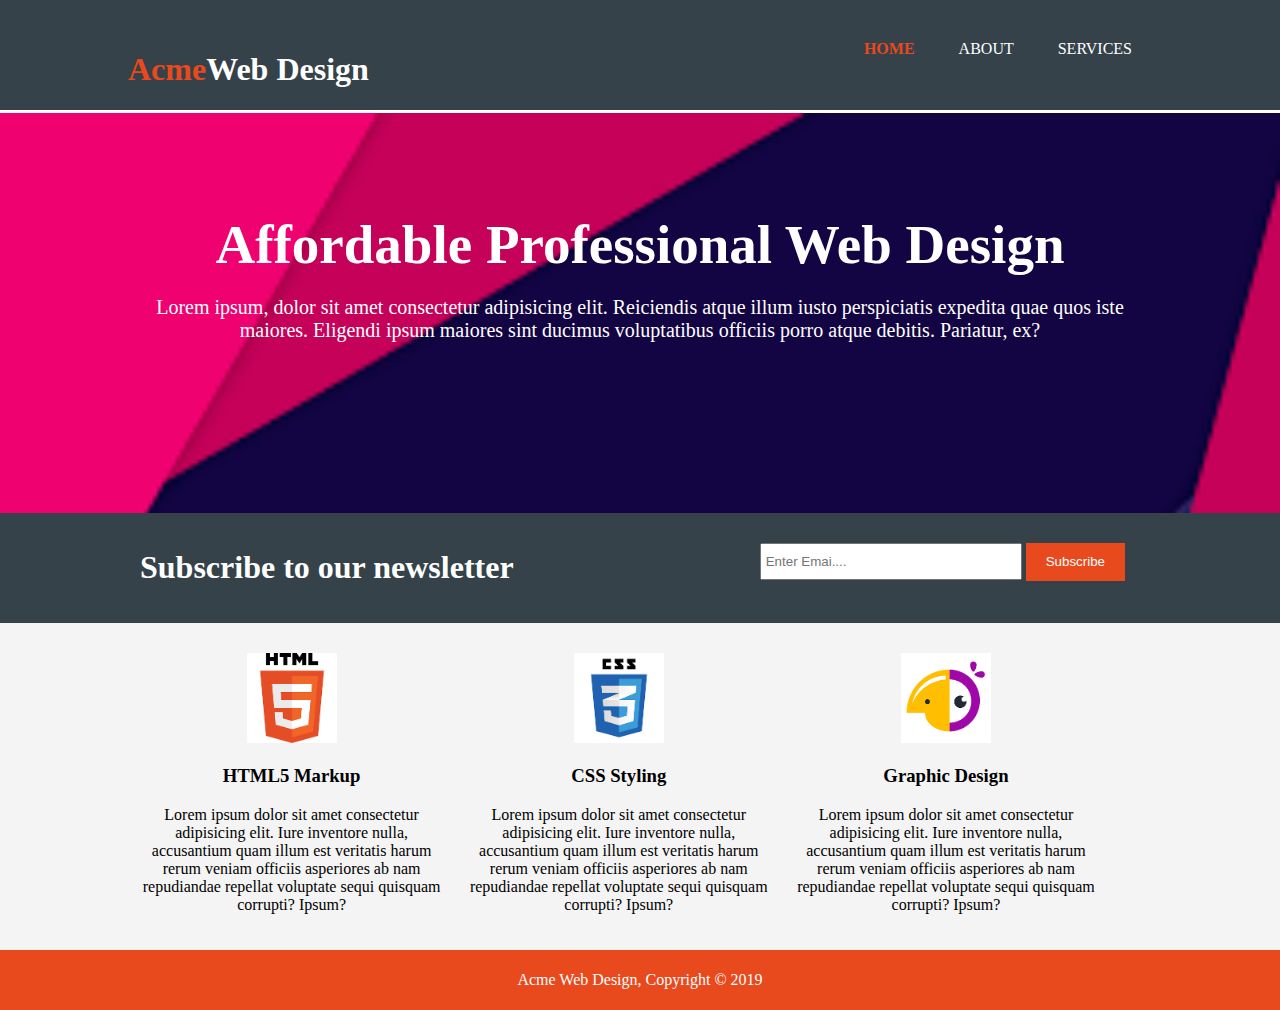
<file: index.html>
<!DOCTYPE html>
<html lang="en">
<head>
    <meta charset="UTF-8">
    <meta name="viewport" content="width=device-width, initial-scale=1.0">
    <meta http-equiv="X-UA-Compatible" content="ie=edge">
    <title>Acme Web Design | Welcome</title>
    <link rel="stylesheet" href="./css/style.css">
</head>
<body>
    <header>
        <div class="container">
            <div id="branding">
                <h1><span class="highlight">Acme</span>Web Design</h1>
            </div>
            <nav>
                <ul>
                    <li class="current"><a href="index.html">Home</a></li>
                    <li><a href="about.html">About</a></li>
                    <li><a href="services.html">Services</a></li>
                </ul>
            </nav>
        </div>
    </header>
    <section id="showcase">
        <div class="container">
            <h1>Affordable Professional Web Design</h1>
            <p>Lorem ipsum, dolor sit amet consectetur adipisicing elit. Reiciendis atque illum iusto perspiciatis expedita quae quos iste maiores. Eligendi ipsum maiores sint ducimus voluptatibus officiis porro atque debitis. Pariatur, ex?</p>
        </div>
    </section>
    <section id="newsletter">
        <div class="container">
            <h1>Subscribe to our newsletter</h1>
            <form action="">
                <input type="email" placeholder="Enter Emai....">
                <button type="submit" class="button_1">Subscribe</button>
            </form>
        </div>
    </section>

    <section id="boxes">
        <div class="container">
            <div class="box">
                <img src="img/html_logo.png" alt="">
                <h3>HTML5 Markup</h3>
                <p>Lorem ipsum dolor sit amet consectetur adipisicing elit. Iure inventore nulla, accusantium quam illum est veritatis harum rerum veniam officiis asperiores ab nam repudiandae repellat voluptate sequi quisquam corrupti? Ipsum?</p>
            </div>
            
            <div class="box">
                <img src="img/css_logo.png" alt="">
                <h3>CSS Styling</h3>
                <p>Lorem ipsum dolor sit amet consectetur adipisicing elit. Iure inventore nulla, accusantium quam illum est veritatis harum rerum veniam officiis asperiores ab nam repudiandae repellat voluptate sequi quisquam corrupti? Ipsum?</p>
            </div>

            <div class="box">
                <img src="img/gp.png" alt="">
                <h3>Graphic Design</h3>
                <p>Lorem ipsum dolor sit amet consectetur adipisicing elit. Iure inventore nulla, accusantium quam illum est veritatis harum rerum veniam officiis asperiores ab nam repudiandae repellat voluptate sequi quisquam corrupti? Ipsum?</p>
            </div>

        </div>
    </section>

    <footer>
        <p>Acme Web Design, Copyright &copy; 2019</p>
    </footer>
</body>
</html>
</file>
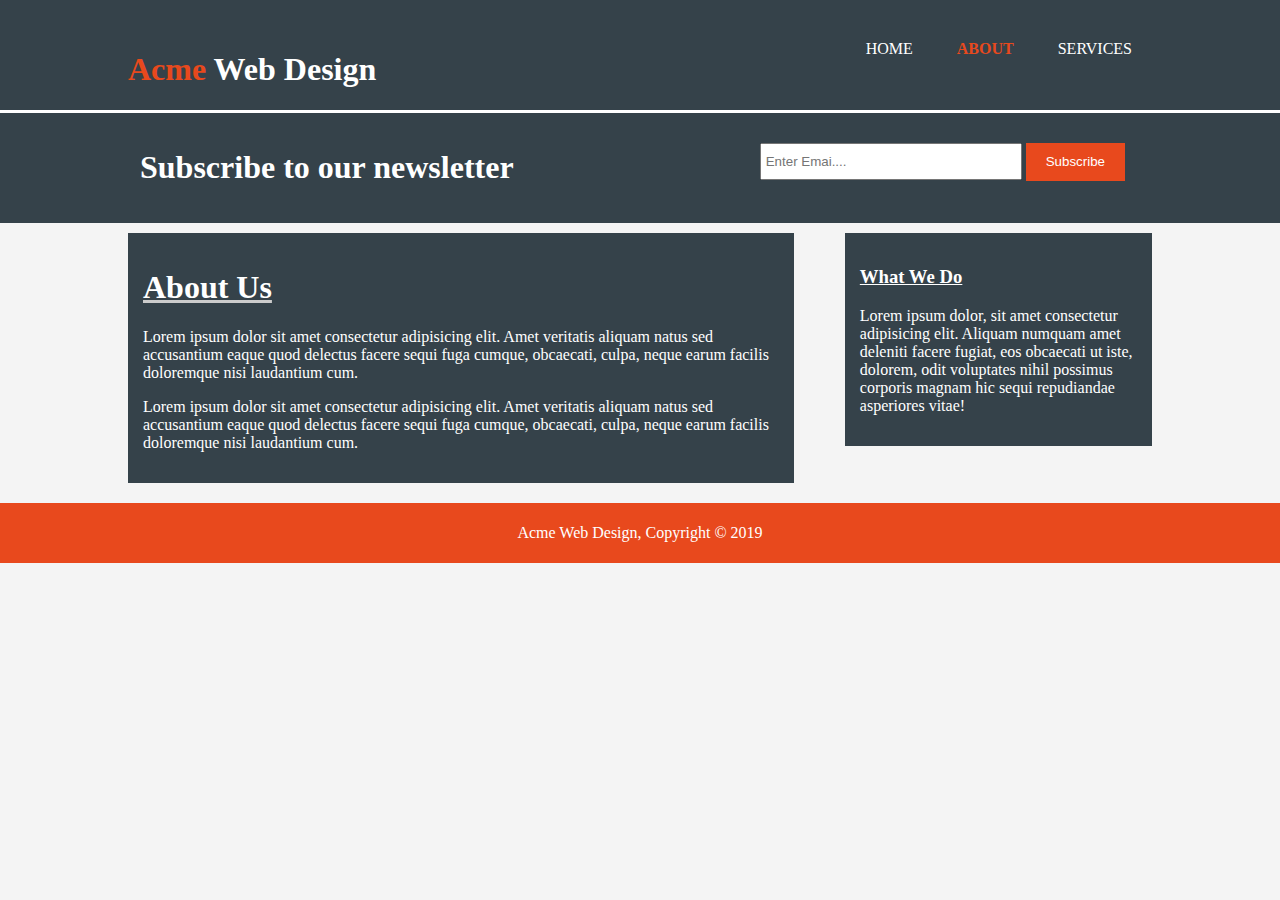
<file: about.html>
<!DOCTYPE html>
<html lang="en">
<head>
    <meta charset="UTF-8">
    <meta name="viewport" content="width=device-width, initial-scale=1.0">
    <meta http-equiv="X-UA-Compatible" content="ie=edge">
    <title>Acme Web Design | About</title>
    <link rel="stylesheet" href="./css/style.css">
</head>
<body>
    <header>
        <div class="container">
            <div id="branding">
                <h1><span class="highlight">Acme</span> Web Design</h1>
            </div>
            <nav>
                <ul>
                    <li><a href="index.html">Home</a></li>
                    <li class="current"><a href="about.html">About</a></li class="current">
                    <li><a href="services.html">Services</a></li>
                </ul>
            </nav>
        </div>
    </header>
    
    <section id="newsletter">
        <div class="container">
            <h1>Subscribe to our newsletter</h1>
            <form action="">
                <input type="email" placeholder="Enter Emai....">
                <button type="submit" class="button_1">Subscribe</button>
            </form>
        </div>
    </section>

    <section id="main">
        <div class="container">
            <article id="main-col">
                <div class="dark">
                <h1 class="page title">About Us</h1>
                    <p>Lorem ipsum dolor sit amet consectetur adipisicing elit. Amet veritatis aliquam natus sed accusantium eaque quod delectus facere sequi fuga cumque, obcaecati, culpa, neque earum facilis doloremque nisi laudantium cum.</p>
                    <p>Lorem ipsum dolor sit amet consectetur adipisicing elit. Amet veritatis aliquam natus sed accusantium eaque quod delectus facere sequi fuga cumque, obcaecati, culpa, neque earum facilis doloremque nisi laudantium cum.</p>    
                </div>
            </article>

            <aside id="sidebar"> 
                <div class="dark">
                    <h3>What We Do</h3>
                    <p>Lorem ipsum dolor, sit amet consectetur adipisicing elit. Aliquam numquam amet deleniti facere fugiat, eos obcaecati ut iste, dolorem, odit voluptates nihil possimus corporis magnam hic sequi repudiandae asperiores vitae!</p>
                </div>
            </aside> 
           
        </div>
    </section>

    <footer>
        <p>Acme Web Design, Copyright &copy; 2019</p>
    </footer>
</body>
</html>
</file>
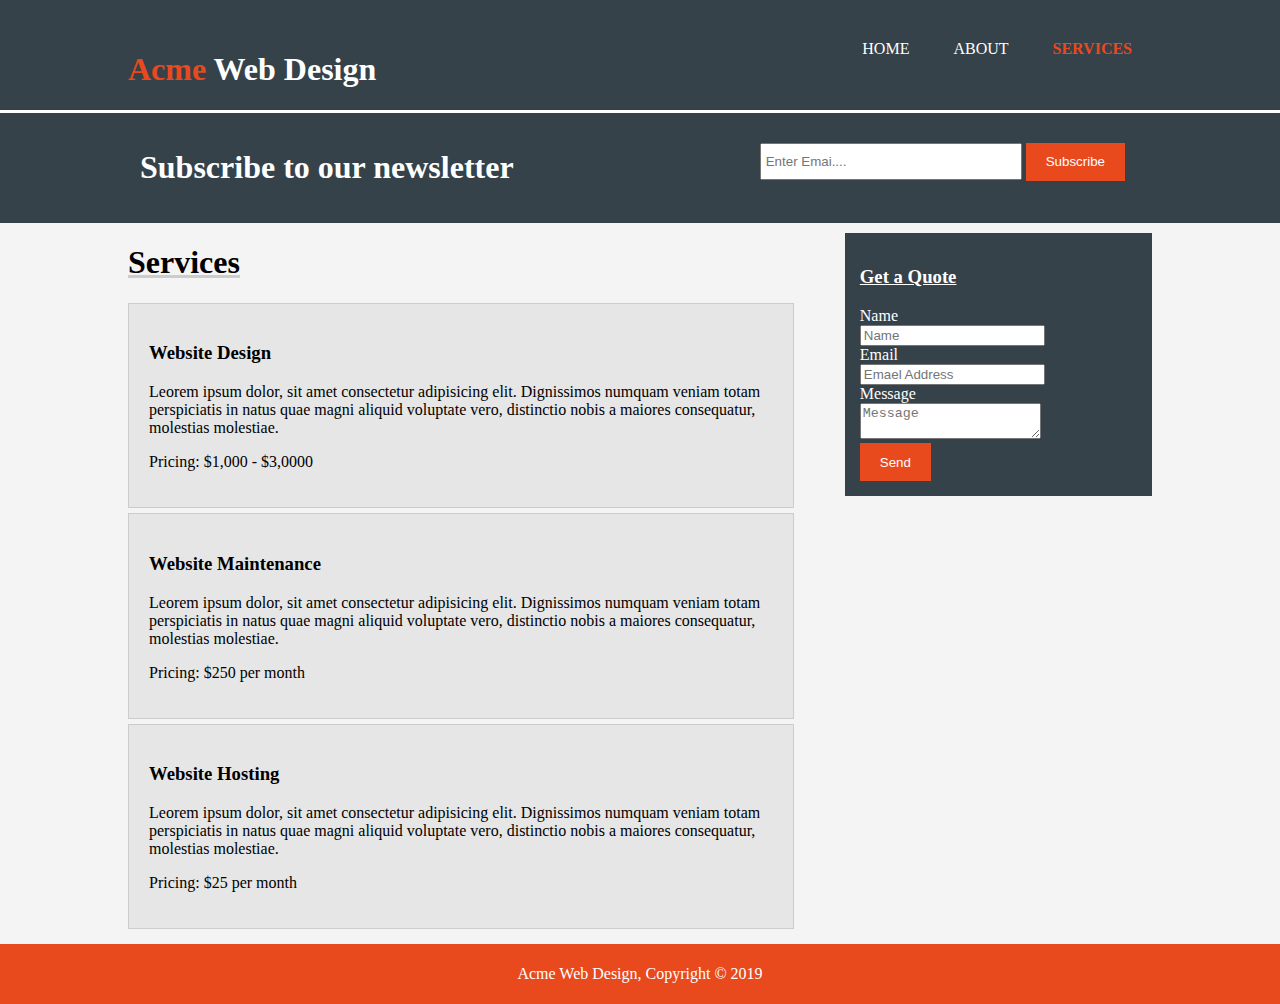
<file: services.html>
<!DOCTYPE html>
<html lang="en">
<head>
    <meta charset="UTF-8">
    <meta name="viewport" content="width=device-width, initial-scale=1.0">
    <meta http-equiv="X-UA-Compatible" content="ie=edge">
    <title>Acme Web Design | Services</title>
    <link rel="stylesheet" href="./css/style.css">
</head>
<body>
    <header>
        <div class="container">
            <div id="branding">
                <h1><span class="highlight">Acme</span> Web Design</h1>
            </div>
            <nav>
                <ul>
                    <li><a href="index.html">Home</a></li>
                    <li><a href="about.html">About</a></li class="current">
                    <li class="current"><a href="services.html">Services</a></li>
                </ul>
            </nav>
        </div>
    </header>
    
    <section id="newsletter">
        <div class="container">
            <h1>Subscribe to our newsletter</h1>
            <form action="">
                <input type="email" placeholder="Enter Emai....">
                <button type="submit" class="button_1">Subscribe</button>
            </form>
        </div>
    </section>

    <section id="main">
        <div class="container">
            <article id="main-col">
                <div class="">
                <h1 class="page title">Services</h1>
                <ul id="services">
                    <li>
                        <h3>Website Design</h3>
                        <p>Leorem ipsum dolor, sit amet consectetur adipisicing elit. Dignissimos numquam veniam totam perspiciatis in natus quae magni aliquid voluptate vero, distinctio nobis a maiores consequatur, molestias molestiae.</p>
                        <p>Pricing: $1,000 - $3,0000 </p>
                    </li>
                    <li>
                        <h3>Website Maintenance</h3>
                        <p>Leorem ipsum dolor, sit amet consectetur adipisicing elit. Dignissimos numquam veniam totam perspiciatis in natus quae magni aliquid voluptate vero, distinctio nobis a maiores consequatur, molestias molestiae.</p>
                        <p>Pricing: $250 per month </p>
                    </li>
                    <li>
                        <h3>Website Hosting</h3>
                        <p>Leorem ipsum dolor, sit amet consectetur adipisicing elit. Dignissimos numquam veniam totam perspiciatis in natus quae magni aliquid voluptate vero, distinctio nobis a maiores consequatur, molestias molestiae.</p>
                        <p>Pricing: $25 per month </p>
                    </li>

                </ul>    
                
            </article>

            <aside id="sidebar"> 
                <div class="dark">
                    <h3>Get a Quote</h3>
                    <form class="quote">
                        <div>
                            <label for="">Name</label><br>
                            <input type="text" placeholder="Name">
                        </div>
                        <div>
                            <label for="">Email</label><br>
                            <input type="text" placeholder="Emael Address">
                        </div>
                        <div>
                            <label for="">Message</label><br>
                            <textarea placeholder="Message"></textarea>
                        </div>
                        <button class="button_1" type="submit">Send</button>
                    </form>
                </div>
            </aside> 
           
        </div>
    </section>

    <footer>
        <p>Acme Web Design, Copyright &copy; 2019</p>
    </footer>
</body>
</html>
</file>
<file: css/style.css>
body{
    font: 15/1.5 Arial, Helvetica, sans-serif;
    padding: 0;
    margin: 0;
    background-color:#f4f4f4;
}

/* Global */
.container{
    width: 80%;
    margin:auto;
    overflow: hidden;
}


ul{
    margin:0;
    padding: 0;
}



.button_1{
    height: 38px;
    background: #e8491d;
    border: 0;
    padding-left: 20px;
    padding-right: 20px;
    color: #ffffff;
}



.dark{
    padding: 15px;
    background: #35424a;
    color: #ffffff;
    margin-top: 10px;
    margin-bottom: 10px;
}





/*Header*/
header{
    background: #35424a;
    color: #ffffff;
    padding-top: 30px ;
    min-height: 70%;          /*tobe responsive*/
    border-bottom: #ffffff 3px solid;      
}

header a{
    color: #ffffff;
    text-decoration: none;
    text-transform: uppercase;   /*trasform text to uppercase*/
    font-size: 16px;
}


header li{
    display: inline;
    
    list-style: none;
    padding: 0 20px 0 20px;
}


header #branding{
    float: left;
}


header nav{
    float: right;
    margin-top: 10px;       /*move nav below*/
}


header .highlight, header .current a{
    color: #e8491d;
    font-weight: bold;
}


header a:hover{
    color: #cccccc;
    font-weight: bold;
}






/*showcase*/

#showcase{
    min-height: 400px;
    background: url('../img/showcase.png') no-repeat  ; /*-400px is to move the image up*/
    background-size:cover;
    text-align: center;
    color: #ffffff;
}


#showcase h1{
    margin-top: 100px;
    font-size: 55px;
    margin-bottom: 10px;
}


#showcase p{
    font-size: 20px;
}



/*newsletter*/
#newsletter{
    padding:15px;
    color:#ffffff;
    background: #35424a;
}



#newsletter h1{
    float:left
}



#newsletter form{
    float: right;
    margin:15px
}



#newsletter input[type="email"]{
    padding:4px;
    height: 25px;
    width: 250px;
}




/*boxes*/
#boxes{
    margin-top: 20px;
}


#boxes .box{
    float: left;
    text-align: center;
    width: 30%;
    padding: 10px;
}


#boxes .box img{
    width:90px
}



aside#sidebar{
    float: right;
    width: 30%;
   
}


aside#sidebar h3{
    text-decoration: underline;
}




article#main-col{
    float: left;
    width: 65%;
    
}

article#main-col h1{
    text-decoration: underline #cccccc;
}



/*services*/
ul#services li{
    list-style: none;
    padding: 20px;
    border: #cccccc solid 1px;
    margin-bottom: 5px;
    background: #e6e6e6;
}



footer{
    padding: 5px;
    margin-top: 10px;
    color: #ffffff;
    background-color: #e8491d;
    text-align: center;
}




/*media queries*/
@media(max-width: 768px){
    header #branding,
    header nav,
    header nav li,
    #newsletter h1,
    #newsletter form,
    #boxes .box,
    article#main-col,
    aside#sidebar{
        float:none;
        text-align: center;
        width: 100%;
    }

    header{
        padding-bottom: 20px;
        
    }


    #showcase h1{
        margin-top: 40px;
    }


    #newsletter button, .quote button{
        width: 100%;
        display: block;
        
    }

 
    #newsletter form input[type="email"]{
        width:100%;
        margin-bottom: 5px;
    }

}
</file>
